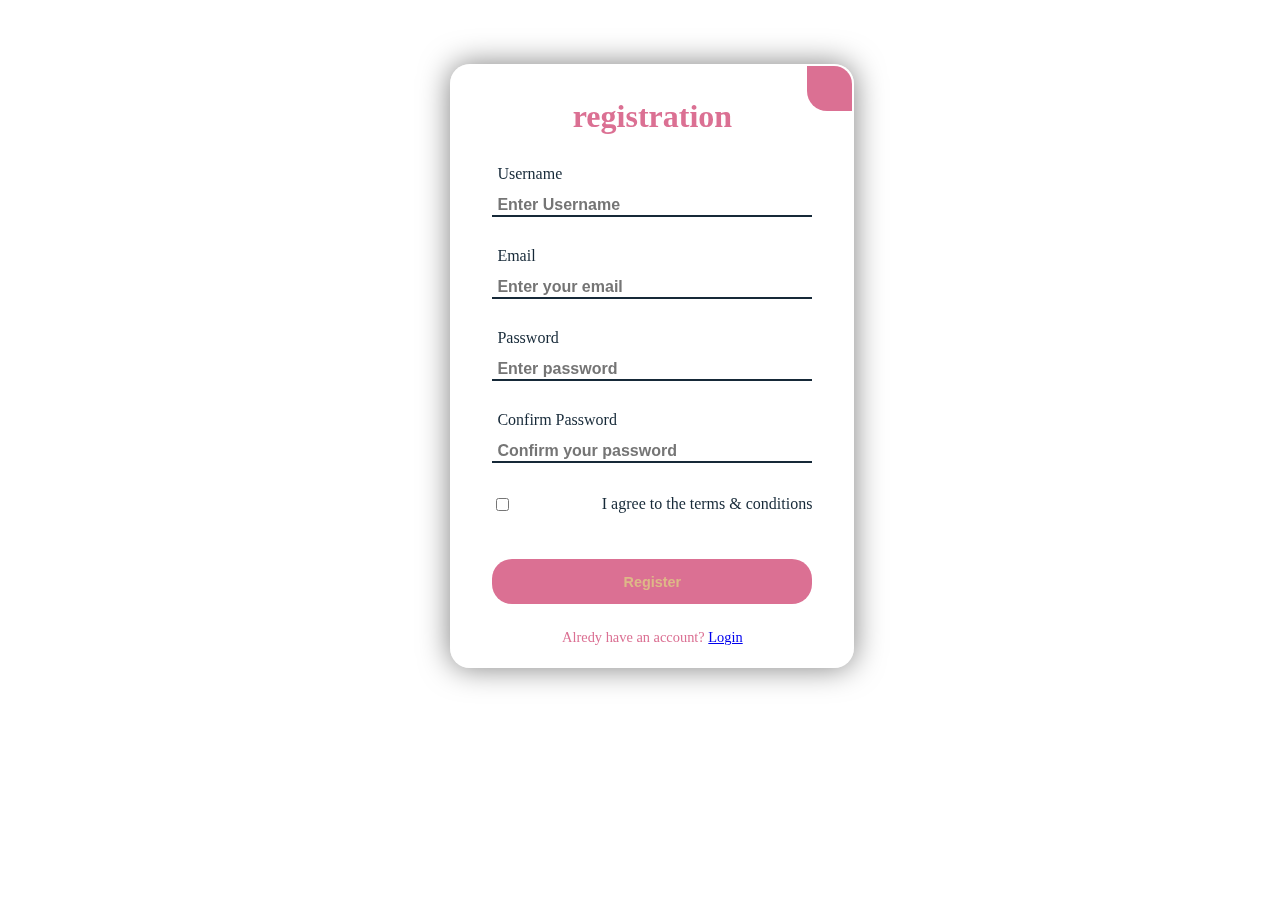
<file: ფინალური/ind.html>
<!DOCTYPE html>
<html lang="en">
  <head>
    <meta charset="UTF-8" />
    <meta name="viewport" content="width=device-width, initial-scale=1.0" />
    <title>Document</title>
    <link rel="stylesheet" href="in.css" />
  </head>
  <body>
    <main>
      <div class="wrapper">
        <span class="icon-close"
          ><a href="index.html"><i class="bx bx-x"></i></a
        ></span>
        <div class="login-box register">
          <h2>registration</h2>
          <form id="registration" action="#">
            <div class="input-box">
              <span class="icon"><i class="bx bxs-user"></i></span>
              <input
                id="username"
                type="text"
                name="username"
                placeholder="Enter Username"
              />
              <label for="username">Username</label>
              <p class="error-text" id="error-username"></p>
            </div>
            <div class="input-box">
              <span class="icon"><i class="bx bxs-envelope"></i></span>
              <input
                id="email"
                type="email"
                name="email"
                placeholder="Enter your email"
              />
              <label>Email</label>
              <p class="error-text" id="emailError"></p>
            </div>
            <div class="input-box">
              <input
                id="password"
                type="password"
                name="passw"
                placeholder="Enter password"
              />
              <label>Password</label>
              <i class="bx bx-show-alt icon" id="showIcon"></i>
              <p class="error-text" id="error-passw"></p>
            </div>
            <div class="input-box">
              <span class="icon"><i class="bx bxs-lock-alt"></i></span>
              <input
                id="password2"
                type="password"
                name="passw2"
                placeholder="Confirm your password"
              />
              <label>Confirm Password</label>
              <p class="error-text" id="error-passw2"></p>
            </div>
            <div class="remember-forgot">
              <input type="checkbox" id="agree" name="check" />
              <label for="agree">I agree to the terms & conditions</label>
              <p class="error-text" id="error-check"></p>
            </div>
            <button type="submit" class="btn-login-page">Register</button>
            <div class="login-register">
              <p>
                Alredy have an account?
                <a class="login-link" href="#">Login</a>
              </p>
            </div>
          </form>
        </div>
      </div>
    </main>

    <script src="in.js"></script>
  </body>
</html>
</file>
<file: ფინალური/in.css>
.wrapper {
    position: relative;
    max-width: 400px;
    width: 100%;
    height: 600px;
    background: transparent;
    border: 2px solid rgba(255, 255, 255, 50%);
    border-radius: 20px;
    backdrop-filter: blur(15px);
    box-shadow: 0 0 30px rgba(0, 0, 0, .5);
    display: flex;
    justify-content: center;
    align-items: center;
    overflow: hidden;
    transition: height 0.2s;
    margin-top: 4rem;
    margin-left: 35%;
}
.wrapper .login-box {
    width: 100%;
    padding: 40px;
}
.wrapper .icon-close .bx {
    position: absolute;
    top: 0;
    right: 0;
    width: 45px;
    height: 45px;
    background: palevioletred;
    font-size: 2rem;
    color: #fbfeff;
    display: flex;
    justify-content: center;
    align-items: center;
    border-bottom-left-radius: 20px;
    z-index: 567;
}
.login-box h2 {
    font-size: 2rem;
    color: #162938;
    text-align: center;
    font-family: 'Rubik';
    font-weight: 600;
    color: palevioletred;
}
.input-box {
    display: flex;
    align-items: center;
    position: relative;
    width: 100%;
    height: 50px;
    border-bottom: 2px solid #162938;
    margin: 30px 0;
}
.input-box label {
    position: absolute;
    top: 50%;
    left: 5px;
    transform: translateY(30%);
    font-size: 1rem;
    color: #162938;
    font-weight: 500;
    pointer-events: none;
    font-family: 'Orbitron';
}

.input-box label{
    top: -5px;
}
.input-box input {
    width: 100%;
    height: 100%;
    background: transparent;
    border: none;
    outline: none;
    font-size: 1rem;
    color: #162938;
    font-weight: 600;
    padding: 0 35px 0 5px;
    transform: translateY(30%);
}
.input-box .icon {
    position: absolute;
    right: 8px;
    font-size: 1.2rem;
    color: #162938;
    line-height: 57px;
}
.input-box div {
    position: absolute;
    width: 50px;
    height: 10px;
    background: #ff8d55;
    transform: translateY(35px);
    z-index: 1234;
    color: red;
}
.remember-forgot {
    font-size: 1rem;
    color: #162938;
    font-weight: 500;
    margin: -15px 0 15px;
    display: flex;
    justify-content: space-between;
    font-family: 'Poppins';
    align-items: center;
    margin-top: 2rem;
}
.remember-forgot label input {
    accent-color: #162938;
    margin-right: 3px;
}
.remember-forgot a {
    color: #162938;
}
.remember-forgot a:hover,
.remember-forgot label:hover {
    color: #f8646c;
    text-decoration: underline;
}
.btn-login-page {
    width: 100%;
    height: 45px;
    background-color: palevioletred;
    border: none;
    outline: none;
    border-radius: 20px;
    font-size: 0.9rem;
    font-weight: 600;
    color: burlywood;
    cursor: pointer;
    transition: 0.4s;
    margin-top: 1.9rem;
}
.btn-login-page:hover {
    background: #494862be;
    transition: 0.4s;
}
.login-register {
    font-size: 0.9rem;
    font-family: 'Poppins';
    font-weight: 500;
    color: palevioletred;
    text-align: center;
    margin: 25px 0 10px;
}
.login-register p a:hover {
    color: #494862be;
    text-decoration: underline;
    transition: 0.4s;
}
.error-text {
    color: purple;
    position: absolute;
    transform: translateY(35px);
    font-size: 1rem;
    font-weight: 500;
    font-family: 'Poppins';
}
</file>
